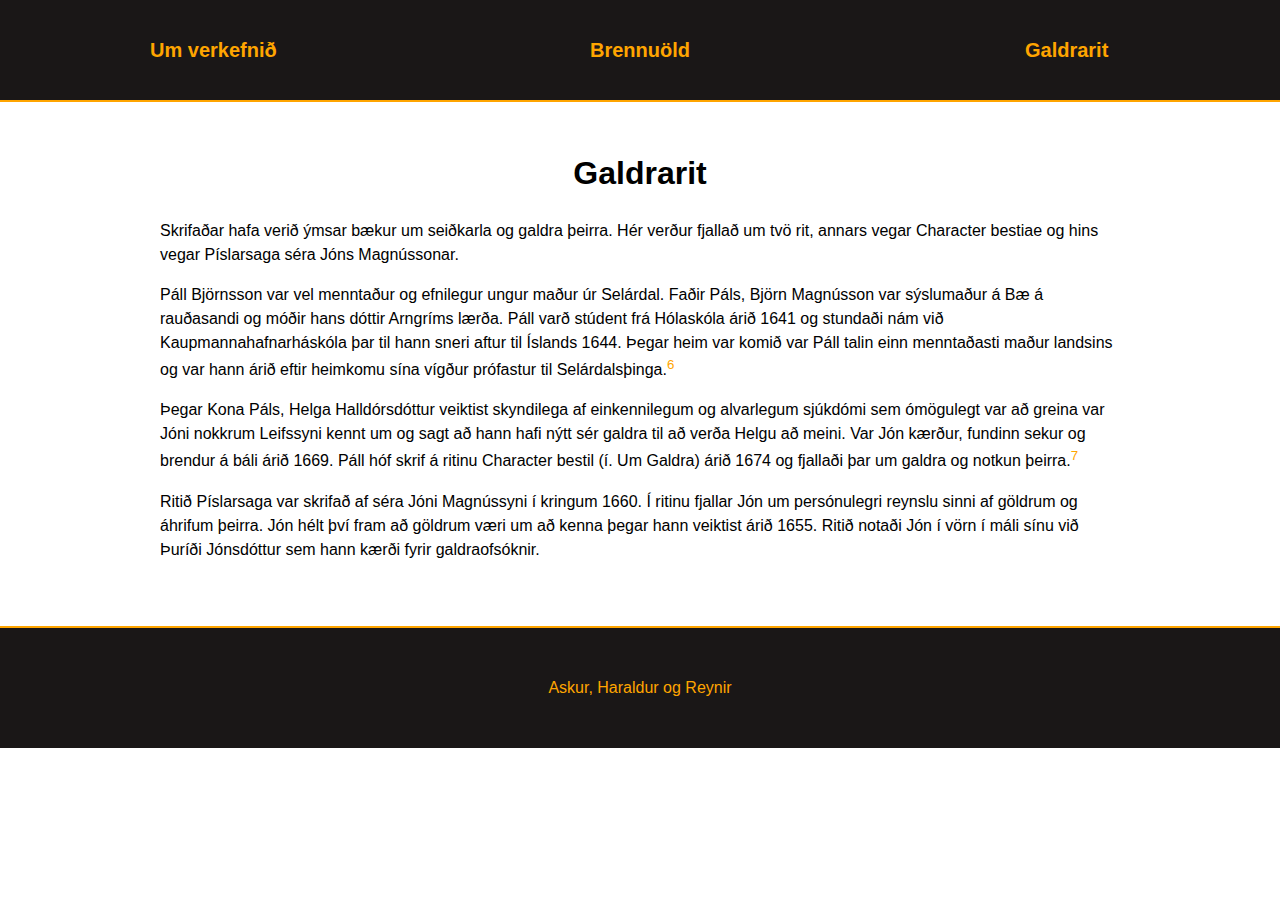
<file: galdrarit/index.html>
<!DOCTYPE html>
<head>
    <meta charset="UTF-8">
    <title>Galdrar og Galdrabrennur</title>
    <link rel="stylesheet" href="../main.css">
    <link rel="shortcut icon" type="image/png" href="http://www.transparentpng.com/download/magic/magic-vector-6.png">
    <link href="https://fonts.googleapis.com/css?family=Gloria+Hallelujah" rel="stylesheet">
</head>
<body>
    <main class="wrapper">
        <div>
            <nav class="nav">
                <div>
                    <a href="../">Um verkefnið</a>
                </div>
                <div>
                    <a href="../brennuold/">Brennuöld</a>
                </div>
                <div>
                    <a href="">Galdrarit</a>
                </div>
            </nav>
        </div>
        <div class="main">
            <div>
                <h1>Galdrarit</h1>
            </div>
            <div class="main-text">
                <p>Skrifaðar hafa verið ýmsar bækur um seiðkarla og galdra þeirra. Hér verður fjallað um tvö rit, annars vegar Character bestiae og hins vegar Píslarsaga séra Jóns Magnússonar.</p>

                <p>Páll Björnsson var vel menntaður og efnilegur ungur maður úr Selárdal. Faðir Páls, Björn Magnússon var sýslumaður á Bæ á rauðasandi og móðir hans dóttir Arngríms lærða. Páll varð stúdent frá Hólaskóla árið 1641 og stundaði nám við Kaupmannahafnarháskóla þar til hann sneri aftur til Íslands 1644. Þegar heim var komið var Páll talin einn menntaðasti maður landsins og var hann árið eftir heimkomu sína vígður prófastur til Selárdalsþinga.<sup>6</sup></p>

                <p>Þegar Kona Páls, Helga Halldórsdóttur veiktist skyndilega af einkennilegum og alvarlegum sjúkdómi sem ómögulegt var að greina var Jóni nokkrum Leifssyni kennt um og sagt að hann hafi nýtt sér galdra til að verða Helgu að meini. Var Jón kærður, fundinn sekur og brendur á báli árið 1669. Páll hóf skrif á ritinu Character bestil (í. Um Galdra) árið 1674 og fjallaði þar um galdra og notkun þeirra.<sup>7</sup></p>

                <p>Ritið Píslarsaga var skrifað af séra Jóni Magnússyni í kringum 1660. Í ritinu fjallar Jón um persónulegri reynslu sinni af göldrum og áhrifum þeirra. Jón hélt því fram að göldrum væri um að kenna þegar hann veiktist árið 1655. Ritið notaði Jón í vörn í máli sínu við Þuríði Jónsdóttur sem hann kærði fyrir galdraofsóknir.</p>
            </div>
        </div>
    </main>
    <!-- Footer -->
    <footer class="footer maintext">
        <div>
            <p>Askur, Haraldur og Reynir</p>
        </div>
    </footer>
</body>
</html>
</file>
<file: main.css>
body{
    margin: 0;

    font-family: Arial;
    line-height: 1.5;
}

h3 {
    margin: 0;
}

/* Wrapper */
.wrapper{

}

/* Navigation bar */
.nav{
    z-index: 2;
    position: fixed;

    width: 100vw;
    height: 100px;

    display: grid;
    grid-template-columns: 1fr 1fr 1fr;

    text-align: center;
    align-items: center;
    font-weight: bold;

    background-color: #1A1717;
    border-bottom: 2px solid orange;
}

.nav a{
    font-size: 20px;
    font-weight: bold;

    text-decoration: none;
    color: orange;
}

.nav-brennuold {
    display: grid;
    grid-template-columns: repeat(11, 1fr);

    text-align: center;
    align-items: center;
    font-weight: bold;

    background-color: #1A1717;
    border: 2px solid orange;
}

.nav-brennuold a{
    font-size: 16px;
    font-weight: bold;

    text-decoration: none;
    color: orange;
} 

/* Intro */
.main{
    text-align: center;
    padding-top: 8em;
    padding-bottom: 3em;
}

.title {
    color: orange;
    font-size: 20px;
    text-decoration: underline;
}

.main-text{
    margin: auto;
    max-width: 60em;
    text-align: left;
}

dt {
    font-family: 'Unkempt', cursive;
    font-weight: bold;
    font-size: 20px;
    color: orange;
    padding-bottom: 10px;
}

dd {
    font-family: 'Unkempt', cursive;
    font-size: 20px;

    padding-bottom: 10px;
}

sup {
    color: orange;
}

.dot {
  height: 10px;
  width: 10px;
  background-color: orange;
  border-radius: 50%;
  display: inline-block;
}

footer{
    text-align: center;

    background-color: #1A1717;
    border-top: 2px solid orange;
    padding: 2em;
}

footer p{
    color: orange;
}
</file>
